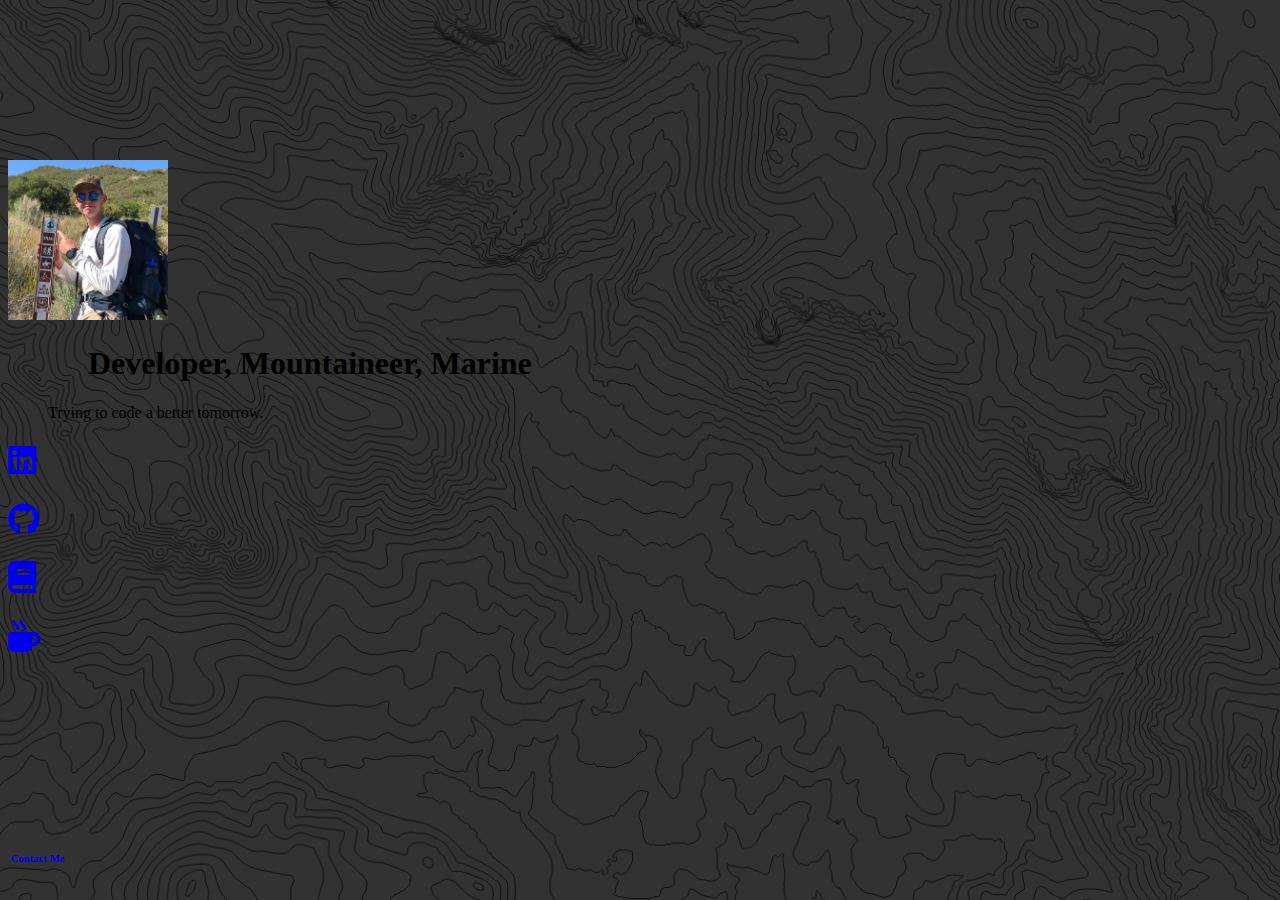
<file: index.html>
<!doctype html>
<html class="h-100" lang="en">

<head>
    <meta charset="utf-8">
    <meta name="viewport" content="width=device-width, initial-scale=1">
    <link rel="apple-touch-icon" sizes="180x180" href="/static/apple-touch-icon.png">
    <link rel="icon" type="image/png" sizes="32x32" href="/static/favicon-32x32.png">
    <link rel="icon" type="image/png" sizes="16x16" href="/static/favicon-16x16.png">
    <link rel="manifest" href="/static/site.webmanifest">

    <title>Crummy Website</title>
    <link href="index.css" rel="stylesheet">
    <link href="https://cdn.jsdelivr.net/npm/bootstrap@5.0.2/dist/css/bootstrap.min.css" rel="stylesheet"
        integrity="sha384-EVSTQN3/azprG1Anm3QDgpJLIm9Nao0Yz1ztcQTwFspd3yD65VohhpuuCOmLASjC" crossorigin="anonymous">
    <link rel="stylesheet" href="https://cdnjs.cloudflare.com/ajax/libs/font-awesome/6.0.0-beta3/css/all.min.css"
        integrity="sha512-Fo3rlrZj/k7ujTnHg4CGR2D7kSs0v4LLanw2qksYuRlEzO+tcaEPQogQ0KaoGN26/zrn20ImR1DfuLWnOo7aBA=="
        crossorigin="anonymous" referrerpolicy="no-referrer" />
    <link href="/static/fontawesome/css/all.css" rel="stylesheet">


</head>

<body class="contours d-flex flex-column h-100">
    <div class="h-100">
        <div class="container" style="margin-top: 10em;">
            <div class="row justify-content-around">
                <div class="col-xs-6">
                    <div class="text-center">
                        <img style="width: 10em; height: 10em; object-fit: cover;" src="/static/me.jpg" class="rounded"
                            alt="...">
                    </div>

                </div>
                <div class="col-xs-6">


                    <figure class="text-center">
                        <blockquote class="blockquote">
                            <h1 class="text-light">Developer, Mountaineer, Marine</h1>
                        </blockquote>
                        <figcaption class="blockquote-footer text-light">
                            Trying to code a better tomorrow.
                        </figcaption>
                    </figure>
                    <div class="row row-cols-auto justify-content-center">
                        <div class="col">
                            <a href="https://www.linkedin.com/in/william-crum-usmc/" class="link-light">
                                <h1 class="display-5">
                                    <i class="fab fa-linkedin"></i>
                                </h1>
                            </a>
                        </div>
                        <div class="col">
                            <a href="https://github.com/wcrum" class="link-light">
                                <h1 class="display-5">
                                    <i class="fab fa-github"></i>
                                </h1>
                            </a>
                        </div>
                        <div class="col">
                            <a href="https://drive.proton.me/urls/YZJ1RHB9MC#UX36ccmBrE6l" class="link-light">
                                <h1 class="display-5">
                                    <i class="fa-solid fa-book"></i>
                                </h1>
                            </a>
                        </div>
                    </div>
                </div>

            </div>
        </div>

    </div>
    <footer>
        <div class="container-fluid">
            <div class="row row-cols-auto justify-content-between">
                <div class="d-flex">
                    <a href="mailto:will@wcrum.dev" class="link-light">
                        <h6 style="position: absolute; bottom: 1em; left: 1em;">
                            Contact Me
                        </h6>
                    </a>
                </div>
                <div class="d-flex">
                    <a href="https://github.com/sponsors/wcrum" class="link-light">
                        <h1 class="display-5">
                            <i class="fa-solid fa-mug-hot"></i>
                        </h1>
                    </a>
                </div>
            </div>
        </div>
    </footer>
</body>

</html>
</file>
<file: index.css>
body {
  background-color: #323232 !important;
}

.contours {
  background: url(static/contours.png) no-repeat center center fixed; 
  -webkit-background-size: cover;
  -moz-background-size: cover;
  -o-background-size: cover;
  background-size: cover;
}
</file>
